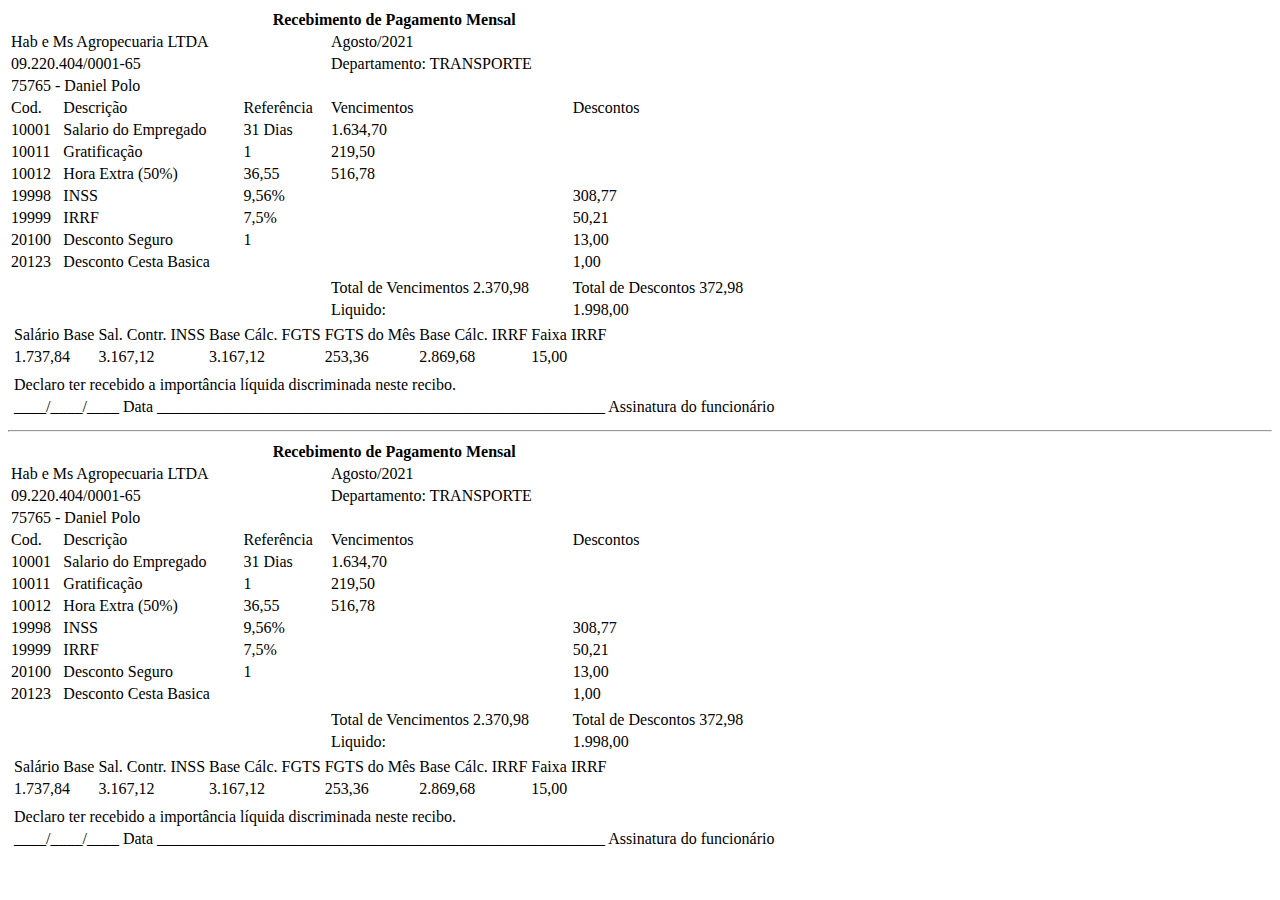
<file: HoleriteHTML/index.html>
<!DOCTYPE html>
<html lang="pt-br">

<head>
    <meta charset="UTF-8">
    <meta http-equiv="X-UA-Compatible" content="IE=edge">
    <meta name="viewport" content="width=device-width, initial-scale=1.0">
    <title>Modelo de Holerite em HTML</title>
    <style src="style.css"></style>
</head>

<body>
    <table>
        <thead>
            <tr>
                <th colspan="5">Recebimento de Pagamento Mensal</th>
            </tr>
            <tr>
                <td colspan="3" class="text-uppercaseS">Hab e Ms Agropecuaria LTDA</td>
                <td colspan="2" class="text-uppercase">Agosto/2021</td>
            </tr>
            <tr>
                <td colspan="3" class="text-uppercase">09.220.404/0001-65</td>
                <td colspan="2" class="">Departamento: TRANSPORTE</td>
            </tr>
            <tr>
                <td colspan="5" class="text-uppercase border-top border-bottom">75765 - Daniel Polo</td>
            </tr>
            <tr>
                <td class="border-bottom">Cod.</td>
                <td class="border-bottom">Descrição</td>
                <td class="border-bottom text-value">Referência</td>
                <td class="border-bottom text-value">Vencimentos</td>
                <td class="border-bottom text-value">Descontos</td>
            </tr>
        </thead>
        <tbody>
            <!-- Eventos -->
            <tr>
                <td class="">10001</td>
                <td class="border-right text-uppercase">Salario do Empregado</td>
                <td class="border-right text-value">31 Dias</td>
                <td class="border-right text-value">1.634,70</td>
                <td class="border-right text-value"></td>
            </tr>
            <tr>
                <td class="">10011</td>
                <td class="border-right text-uppercase">Gratificação</td>
                <td class="border-right text-value">1</td>
                <td class="border-right text-value">219,50</td>
                <td class="border-right text-value"></td>
            </tr>
            <tr>
                <td class="">10012</td>
                <td class="border-right text-uppercase">Hora Extra (50%)</td>
                <td class="border-right text-value">36,55</td>
                <td class="border-right text-value">516,78</td>
                <td class="border-right text-value"></td>
            </tr>
            <tr>
                <td class="">19998</td>
                <td class="border-right text-uppercase">INSS</td>
                <td class="border-right text-value">9,56%</td>
                <td class="border-right text-value"></td>
                <td class="border-right text-value">308,77</td>
            </tr>
            <tr>
                <td class="">19999</td>
                <td class="border-right text-uppercase">IRRF</td>
                <td class="border-right text-value">7,5%</td>
                <td class="border-right text-value"></td>
                <td class="border-right text-value">50,21</td>
            </tr>
            <tr>
                <td class="">20100</td>
                <td class="border-right text-uppercase">Desconto Seguro</td>
                <td class="border-right text-value">1</td>
                <td class="border-right text-value"></td>
                <td class="border-right text-value">13,00</td>
            </tr>
            <tr>
                <td class="">20123</td>
                <td class="border-right text-uppercase">Desconto Cesta Basica</td>
                <td class="border-right text-value"></td>
                <td class="border-right text-value"></td>
                <td class="border-right text-value">1,00</td>
            </tr>
            <!-- Fim Eventos -->

            <!-- Espaço em Branco -->
            <tr>
                <td class="row-width border-bottom"></td>
                <td class="row-width border-bottom border-right"></td>
                <td class="row-width border-bottom border-right"></td>
                <td class="row-width border-bottom border-right"></td>
                <td class="row-width border-bottom border-right"></td>
            </tr>
            <!-- Fim do Espaço em Branco -->
        </tbody>
        <tfoot>
            <!-- Linha Total -->
            <tr>
                <td colspan="3" rowspan="2" class="border-bottom border-right"></td>
                <td class="border-bottom border-right text-value">
                    <span class="table-label-title display-block">Total de Vencimentos</span>
                    <span class="row-label-value">2.370,98</span>
                </td>
                <td class="border-bottom border-right text-value">
                    <span class="table-label-title display-block">Total de Descontos</span>
                    <span class="row-label-value">372,98</span>
                </td>
            </tr>
            <tr>
                <td class="border-bottom border-right text-value">Liquido:</td>
                <td class="border-bottom border-right text-value row-label-value">1.998,00</td>
            </tr>
            <!-- Fim da Linha Total -->
            <!-- Linha de Calculo Base -->
            <tr>
                <td colspan="5" class="border-bottom">
                    <table class="table-clean">
                        <tr>
                            <td class="table-label-title">Salário Base</td>
                            <td class="table-label-title">Sal. Contr. INSS</td>
                            <td class="table-label-title">Base Cálc. FGTS</td>
                            <td class="table-label-title">FGTS do Mês</td>
                            <td class="table-label-title">Base Cálc. IRRF</td>
                            <td class="table-label-title">Faixa IRRF</td>
                        </tr>
                        <tr>
                            <td class="table-label-text">1.737,84</td>
                            <td class="table-label-text">3.167,12</td>
                            <td class="table-label-text">3.167,12</td>
                            <td class="table-label-text">253,36</td>
                            <td class="table-label-text">2.869,68</td>
                            <td class="table-label-text">15,00</td>
                        </tr>
                    </table>
                </td>
            </tr>
            <!-- Fim Linha de Calculo Base -->
            <!-- Linha Declaração -->
            <tr>
                <td colspan="5">
                    <table class="table-clean">
                        <tr>
                            <td class="table-label-text-description" colspan="2">Declaro ter recebido a importância
                                líquida discriminada neste recibo.</td>
                        </tr>
                        <tr>
                            <td class="table-label-text row-description">
                                <span class="row-label-value">____/____/____</span>
                                <span class="table-label-title display-block">Data</span>
                            </td>
                            <td class="table-label-text row-description">
                                <span
                                    class="row-label-value">________________________________________________________</span>
                                <span class="table-label-title display-block">Assinatura do funcionário</span>
                            </td>
                        </tr>
                    </table>
                </td>
            </tr>
            <!-- Fim Linha Declaração -->
        </tfoot>
    </table>

    <hr />

    <table>
        <thead>
            <tr>
                <th colspan="5">Recebimento de Pagamento Mensal</th>
            </tr>
            <tr>
                <td colspan="3" class="text-uppercaseS">Hab e Ms Agropecuaria LTDA</td>
                <td colspan="2" class="text-uppercase">Agosto/2021</td>
            </tr>
            <tr>
                <td colspan="3" class="text-uppercase">09.220.404/0001-65</td>
                <td colspan="2" class="">Departamento: TRANSPORTE</td>
            </tr>
            <tr>
                <td colspan="5" class="text-uppercase border-top border-bottom">75765 - Daniel Polo</td>
            </tr>
            <tr>
                <td class="border-bottom">Cod.</td>
                <td class="border-bottom">Descrição</td>
                <td class="border-bottom text-value">Referência</td>
                <td class="border-bottom text-value">Vencimentos</td>
                <td class="border-bottom text-value">Descontos</td>
            </tr>
        </thead>
        <tbody>
            <!-- Eventos -->
            <tr>
                <td class="">10001</td>
                <td class="border-right text-uppercase">Salario do Empregado</td>
                <td class="border-right text-value">31 Dias</td>
                <td class="border-right text-value">1.634,70</td>
                <td class="border-right text-value"></td>
            </tr>
            <tr>
                <td class="">10011</td>
                <td class="border-right text-uppercase">Gratificação</td>
                <td class="border-right text-value">1</td>
                <td class="border-right text-value">219,50</td>
                <td class="border-right text-value"></td>
            </tr>
            <tr>
                <td class="">10012</td>
                <td class="border-right text-uppercase">Hora Extra (50%)</td>
                <td class="border-right text-value">36,55</td>
                <td class="border-right text-value">516,78</td>
                <td class="border-right text-value"></td>
            </tr>
            <tr>
                <td class="">19998</td>
                <td class="border-right text-uppercase">INSS</td>
                <td class="border-right text-value">9,56%</td>
                <td class="border-right text-value"></td>
                <td class="border-right text-value">308,77</td>
            </tr>
            <tr>
                <td class="">19999</td>
                <td class="border-right text-uppercase">IRRF</td>
                <td class="border-right text-value">7,5%</td>
                <td class="border-right text-value"></td>
                <td class="border-right text-value">50,21</td>
            </tr>
            <tr>
                <td class="">20100</td>
                <td class="border-right text-uppercase">Desconto Seguro</td>
                <td class="border-right text-value">1</td>
                <td class="border-right text-value"></td>
                <td class="border-right text-value">13,00</td>
            </tr>
            <tr>
                <td class="">20123</td>
                <td class="border-right text-uppercase">Desconto Cesta Basica</td>
                <td class="border-right text-value"></td>
                <td class="border-right text-value"></td>
                <td class="border-right text-value">1,00</td>
            </tr>
            <!-- Fim Eventos -->

            <!-- Espaço em Branco -->
            <tr>
                <td class="row-width border-bottom"></td>
                <td class="row-width border-bottom border-right"></td>
                <td class="row-width border-bottom border-right"></td>
                <td class="row-width border-bottom border-right"></td>
                <td class="row-width border-bottom border-right"></td>
            </tr>
            <!-- Fim do Espaço em Branco -->
        </tbody>
        <tfoot>
            <!-- Linha Total -->
            <tr>
                <td colspan="3" rowspan="2" class="border-bottom border-right"></td>
                <td class="border-bottom border-right text-value">
                    <span class="table-label-title display-block">Total de Vencimentos</span>
                    <span class="row-label-value">2.370,98</span>
                </td>
                <td class="border-bottom border-right text-value">
                    <span class="table-label-title display-block">Total de Descontos</span>
                    <span class="row-label-value">372,98</span>
                </td>
            </tr>
            <tr>
                <td class="border-bottom border-right text-value">Liquido:</td>
                <td class="border-bottom border-right text-value row-label-value">1.998,00</td>
            </tr>
            <!-- Fim da Linha Total -->
            <!-- Linha de Calculo Base -->
            <tr>
                <td colspan="5" class="border-bottom">
                    <table class="table-clean">
                        <tr>
                            <td class="table-label-title">Salário Base</td>
                            <td class="table-label-title">Sal. Contr. INSS</td>
                            <td class="table-label-title">Base Cálc. FGTS</td>
                            <td class="table-label-title">FGTS do Mês</td>
                            <td class="table-label-title">Base Cálc. IRRF</td>
                            <td class="table-label-title">Faixa IRRF</td>
                        </tr>
                        <tr>
                            <td class="table-label-text">1.737,84</td>
                            <td class="table-label-text">3.167,12</td>
                            <td class="table-label-text">3.167,12</td>
                            <td class="table-label-text">253,36</td>
                            <td class="table-label-text">2.869,68</td>
                            <td class="table-label-text">15,00</td>
                        </tr>
                    </table>
                </td>
            </tr>
            <!-- Fim Linha de Calculo Base -->
            <!-- Linha Declaração -->
            <tr>
                <td colspan="5">
                    <table class="table-clean">
                        <tr>
                            <td class="table-label-text-description" colspan="2">Declaro ter recebido a importância
                                líquida discriminada neste recibo.</td>
                        </tr>
                        <tr>
                            <td class="table-label-text row-description">
                                <span class="row-label-value">____/____/____</span>
                                <span class="table-label-title display-block">Data</span>
                            </td>
                            <td class="table-label-text row-description">
                                <span
                                    class="row-label-value">________________________________________________________</span>
                                <span class="table-label-title display-block">Assinatura do funcionário</span>
                            </td>
                        </tr>
                    </table>
                </td>
            </tr>
            <!-- Fim Linha Declaração -->
        </tfoot>
    </table>
</body>

</html>
</file>
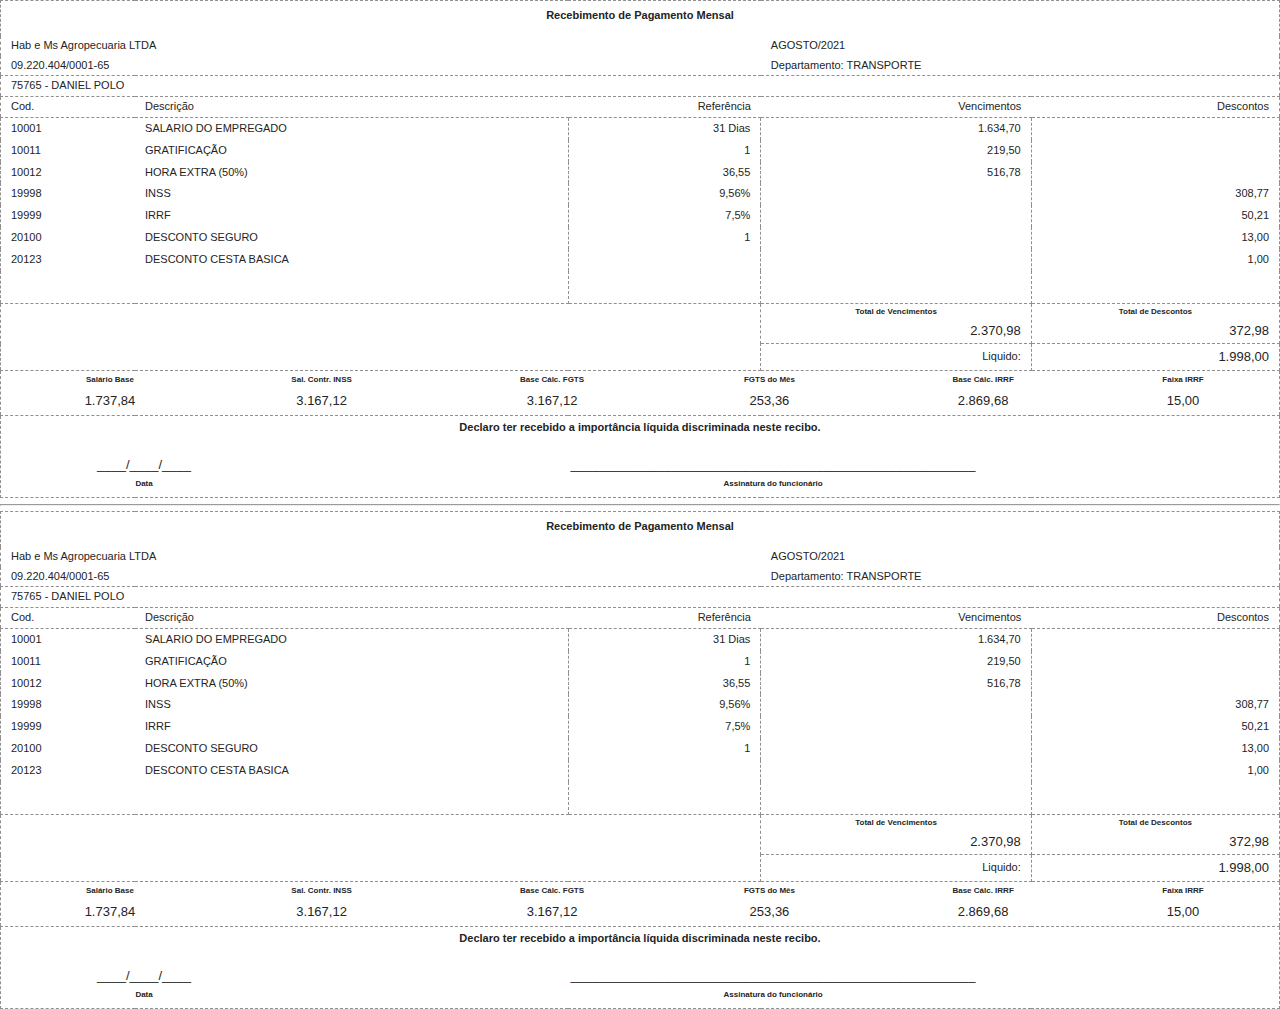
<file: HoleriteHTML/index-css.html>
<!DOCTYPE html>
<html lang="pt-br">

<head>
    <meta charset="UTF-8">
    <meta http-equiv="X-UA-Compatible" content="IE=edge">
    <meta name="viewport" content="width=device-width, initial-scale=1.0">
    <title>Modelo de Holerite em HTML</title>
    
    <style>
body, html {
    margin: 0;
    width: auto;
    font-family: arial, sans-serif;
    color: #242424;
    font-size: 11px;
    line-height: 1.8;
}

table {
    border-collapse: collapse;
    width: 100%;
    border: 1px dashed #918F8F;
}

thead tr th{
    padding-top: 5px;
    padding-bottom: 10px;
}

thead tr td
{
    padding-left: 10px;
    padding-right: 10px;
    padding-top: 0px;
    padding-bottom: 0px;
}

tbody tr td
{
    padding-left: 10px;
    padding-right: 10px;
}

tfoot tr td
{
    padding-left: 10px;
    padding-right: 10px;
}

.border-top{
    border-top: 1px dashed #FFFFFF;
}

.border-bottom{
    border-bottom: 1px dashed #FFFFFF;
}

.border-left{
    border-left: 1px dashed #FFFFFF;
}

.border-right{
    border-right: 1px dashed #FFFFFF;
}

.border-top, .border-bottom, .border-left, .border-right{
    border-color: #918F8F;
}

.text-uppercase{
    text-transform: uppercase;
}

.text-value{
    text-align: right;
}

.row-width{
    height: 30px;
}

.table-clean{
    border: 0px;
}

.table-label-title
{
    text-align: center;
    font-size: 8px;
    font-weight: bold;
}

.table-label-text{
    text-align: center;
    font-size: 13px;
}

.table-label-text-description{
    text-align: center;
    font-size: 11px;
    font-weight: bold;
}

.padding-clean{
    padding: 0px;
}

.display-block{
    display: block;
}

.row-label-value{
    font-size: 13px;
}

.row-description{
    padding-top: 15px;
    padding-bottom: 5px;
}

@media print {
    .pagebreak { page-break-before: always; } /* page-break-after works, as well */
}
    </style>

</head>

<body>
    <table>
        <thead>
            <tr>
                <th colspan="5">Recebimento de Pagamento Mensal</th>
            </tr>
            <tr>
                <td colspan="3" class="text-uppercaseS">Hab e Ms Agropecuaria LTDA</td>
                <td colspan="2" class="text-uppercase">Agosto/2021</td>
            </tr>
            <tr>
                <td colspan="3" class="text-uppercase">09.220.404/0001-65</td>
                <td colspan="2" class="">Departamento: TRANSPORTE</td>
            </tr>
            <tr>
                <td colspan="5" class="text-uppercase border-top border-bottom">75765 - Daniel Polo</td>
            </tr>
            <tr>
                <td class="border-bottom">Cod.</td>
                <td class="border-bottom">Descrição</td>
                <td class="border-bottom text-value">Referência</td>
                <td class="border-bottom text-value">Vencimentos</td>
                <td class="border-bottom text-value">Descontos</td>
            </tr>
        </thead>
        <tbody>
            <!-- Eventos -->
            <tr>
                <td class="">10001</td>
                <td class="border-right text-uppercase">Salario do Empregado</td>
                <td class="border-right text-value">31 Dias</td>
                <td class="border-right text-value">1.634,70</td>
                <td class="border-right text-value"></td>
            </tr>
            <tr>
                <td class="">10011</td>
                <td class="border-right text-uppercase">Gratificação</td>
                <td class="border-right text-value">1</td>
                <td class="border-right text-value">219,50</td>
                <td class="border-right text-value"></td>
            </tr>
            <tr>
                <td class="">10012</td>
                <td class="border-right text-uppercase">Hora Extra (50%)</td>
                <td class="border-right text-value">36,55</td>
                <td class="border-right text-value">516,78</td>
                <td class="border-right text-value"></td>
            </tr>
            <tr>
                <td class="">19998</td>
                <td class="border-right text-uppercase">INSS</td>
                <td class="border-right text-value">9,56%</td>
                <td class="border-right text-value"></td>
                <td class="border-right text-value">308,77</td>
            </tr>
            <tr>
                <td class="">19999</td>
                <td class="border-right text-uppercase">IRRF</td>
                <td class="border-right text-value">7,5%</td>
                <td class="border-right text-value"></td>
                <td class="border-right text-value">50,21</td>
            </tr>
            <tr>
                <td class="">20100</td>
                <td class="border-right text-uppercase">Desconto Seguro</td>
                <td class="border-right text-value">1</td>
                <td class="border-right text-value"></td>
                <td class="border-right text-value">13,00</td>
            </tr>
            <tr>
                <td class="">20123</td>
                <td class="border-right text-uppercase">Desconto Cesta Basica</td>
                <td class="border-right text-value"></td>
                <td class="border-right text-value"></td>
                <td class="border-right text-value">1,00</td>
            </tr>
            <!-- Fim Eventos -->

            <!-- Espaço em Branco -->
            <tr>
                <td class="row-width border-bottom"></td>
                <td class="row-width border-bottom border-right"></td>
                <td class="row-width border-bottom border-right"></td>
                <td class="row-width border-bottom border-right"></td>
                <td class="row-width border-bottom border-right"></td>
            </tr>
            <!-- Fim do Espaço em Branco -->
        </tbody>
        <tfoot>
            <!-- Linha Total -->
            <tr>
                <td colspan="3" rowspan="2" class="border-bottom border-right"></td>
                <td class="border-bottom border-right text-value">
                    <span class="table-label-title display-block">Total de Vencimentos</span>
                    <span class="row-label-value">2.370,98</span>
                </td>
                <td class="border-bottom border-right text-value">
                    <span class="table-label-title display-block">Total de Descontos</span>
                    <span class="row-label-value">372,98</span>
                </td>
            </tr>
            <tr>
                <td class="border-bottom border-right text-value">Liquido:</td>
                <td class="border-bottom border-right text-value row-label-value">1.998,00</td>
            </tr>
            <!-- Fim da Linha Total -->
            <!-- Linha de Calculo Base -->
            <tr>
                <td colspan="5" class="border-bottom">
                    <table class="table-clean">
                        <tr>
                            <td class="table-label-title">Salário Base</td>
                            <td class="table-label-title">Sal. Contr. INSS</td>
                            <td class="table-label-title">Base Cálc. FGTS</td>
                            <td class="table-label-title">FGTS do Mês</td>
                            <td class="table-label-title">Base Cálc. IRRF</td>
                            <td class="table-label-title">Faixa IRRF</td>
                        </tr>
                        <tr>
                            <td class="table-label-text">1.737,84</td>
                            <td class="table-label-text">3.167,12</td>
                            <td class="table-label-text">3.167,12</td>
                            <td class="table-label-text">253,36</td>
                            <td class="table-label-text">2.869,68</td>
                            <td class="table-label-text">15,00</td>
                        </tr>
                    </table>
                </td>
            </tr>
            <!-- Fim Linha de Calculo Base -->
            <!-- Linha Declaração -->
            <tr>
                <td colspan="5">
                    <table class="table-clean">
                        <tr>
                            <td class="table-label-text-description" colspan="2">Declaro ter recebido a importância
                                líquida discriminada neste recibo.</td>
                        </tr>
                        <tr>
                            <td class="table-label-text row-description">
                                <span class="row-label-value">____/____/____</span>
                                <span class="table-label-title display-block">Data</span>
                            </td>
                            <td class="table-label-text row-description">
                                <span
                                    class="row-label-value">________________________________________________________</span>
                                <span class="table-label-title display-block">Assinatura do funcionário</span>
                            </td>
                        </tr>
                    </table>
                </td>
            </tr>
            <!-- Fim Linha Declaração -->
        </tfoot>
    </table>

    <hr />

    <table>
        <thead>
            <tr>
                <th colspan="5">Recebimento de Pagamento Mensal</th>
            </tr>
            <tr>
                <td colspan="3" class="text-uppercaseS">Hab e Ms Agropecuaria LTDA</td>
                <td colspan="2" class="text-uppercase">Agosto/2021</td>
            </tr>
            <tr>
                <td colspan="3" class="text-uppercase">09.220.404/0001-65</td>
                <td colspan="2" class="">Departamento: TRANSPORTE</td>
            </tr>
            <tr>
                <td colspan="5" class="text-uppercase border-top border-bottom">75765 - Daniel Polo</td>
            </tr>
            <tr>
                <td class="border-bottom">Cod.</td>
                <td class="border-bottom">Descrição</td>
                <td class="border-bottom text-value">Referência</td>
                <td class="border-bottom text-value">Vencimentos</td>
                <td class="border-bottom text-value">Descontos</td>
            </tr>
        </thead>
        <tbody>
            <!-- Eventos -->
            <tr>
                <td class="">10001</td>
                <td class="border-right text-uppercase">Salario do Empregado</td>
                <td class="border-right text-value">31 Dias</td>
                <td class="border-right text-value">1.634,70</td>
                <td class="border-right text-value"></td>
            </tr>
            <tr>
                <td class="">10011</td>
                <td class="border-right text-uppercase">Gratificação</td>
                <td class="border-right text-value">1</td>
                <td class="border-right text-value">219,50</td>
                <td class="border-right text-value"></td>
            </tr>
            <tr>
                <td class="">10012</td>
                <td class="border-right text-uppercase">Hora Extra (50%)</td>
                <td class="border-right text-value">36,55</td>
                <td class="border-right text-value">516,78</td>
                <td class="border-right text-value"></td>
            </tr>
            <tr>
                <td class="">19998</td>
                <td class="border-right text-uppercase">INSS</td>
                <td class="border-right text-value">9,56%</td>
                <td class="border-right text-value"></td>
                <td class="border-right text-value">308,77</td>
            </tr>
            <tr>
                <td class="">19999</td>
                <td class="border-right text-uppercase">IRRF</td>
                <td class="border-right text-value">7,5%</td>
                <td class="border-right text-value"></td>
                <td class="border-right text-value">50,21</td>
            </tr>
            <tr>
                <td class="">20100</td>
                <td class="border-right text-uppercase">Desconto Seguro</td>
                <td class="border-right text-value">1</td>
                <td class="border-right text-value"></td>
                <td class="border-right text-value">13,00</td>
            </tr>
            <tr>
                <td class="">20123</td>
                <td class="border-right text-uppercase">Desconto Cesta Basica</td>
                <td class="border-right text-value"></td>
                <td class="border-right text-value"></td>
                <td class="border-right text-value">1,00</td>
            </tr>
            <!-- Fim Eventos -->

            <!-- Espaço em Branco -->
            <tr>
                <td class="row-width border-bottom"></td>
                <td class="row-width border-bottom border-right"></td>
                <td class="row-width border-bottom border-right"></td>
                <td class="row-width border-bottom border-right"></td>
                <td class="row-width border-bottom border-right"></td>
            </tr>
            <!-- Fim do Espaço em Branco -->
        </tbody>
        <tfoot>
            <!-- Linha Total -->
            <tr>
                <td colspan="3" rowspan="2" class="border-bottom border-right"></td>
                <td class="border-bottom border-right text-value">
                    <span class="table-label-title display-block">Total de Vencimentos</span>
                    <span class="row-label-value">2.370,98</span>
                </td>
                <td class="border-bottom border-right text-value">
                    <span class="table-label-title display-block">Total de Descontos</span>
                    <span class="row-label-value">372,98</span>
                </td>
            </tr>
            <tr>
                <td class="border-bottom border-right text-value">Liquido:</td>
                <td class="border-bottom border-right text-value row-label-value">1.998,00</td>
            </tr>
            <!-- Fim da Linha Total -->
            <!-- Linha de Calculo Base -->
            <tr>
                <td colspan="5" class="border-bottom">
                    <table class="table-clean">
                        <tr>
                            <td class="table-label-title">Salário Base</td>
                            <td class="table-label-title">Sal. Contr. INSS</td>
                            <td class="table-label-title">Base Cálc. FGTS</td>
                            <td class="table-label-title">FGTS do Mês</td>
                            <td class="table-label-title">Base Cálc. IRRF</td>
                            <td class="table-label-title">Faixa IRRF</td>
                        </tr>
                        <tr>
                            <td class="table-label-text">1.737,84</td>
                            <td class="table-label-text">3.167,12</td>
                            <td class="table-label-text">3.167,12</td>
                            <td class="table-label-text">253,36</td>
                            <td class="table-label-text">2.869,68</td>
                            <td class="table-label-text">15,00</td>
                        </tr>
                    </table>
                </td>
            </tr>
            <!-- Fim Linha de Calculo Base -->
            <!-- Linha Declaração -->
            <tr>
                <td colspan="5">
                    <table class="table-clean">
                        <tr>
                            <td class="table-label-text-description" colspan="2">Declaro ter recebido a importância
                                líquida discriminada neste recibo.</td>
                        </tr>
                        <tr>
                            <td class="table-label-text row-description">
                                <span class="row-label-value">____/____/____</span>
                                <span class="table-label-title display-block">Data</span>
                            </td>
                            <td class="table-label-text row-description">
                                <span
                                    class="row-label-value">________________________________________________________</span>
                                <span class="table-label-title display-block">Assinatura do funcionário</span>
                            </td>
                        </tr>
                    </table>
                </td>
            </tr>
            <!-- Fim Linha Declaração -->
        </tfoot>
    </table>
</body>

</html>
</file>
